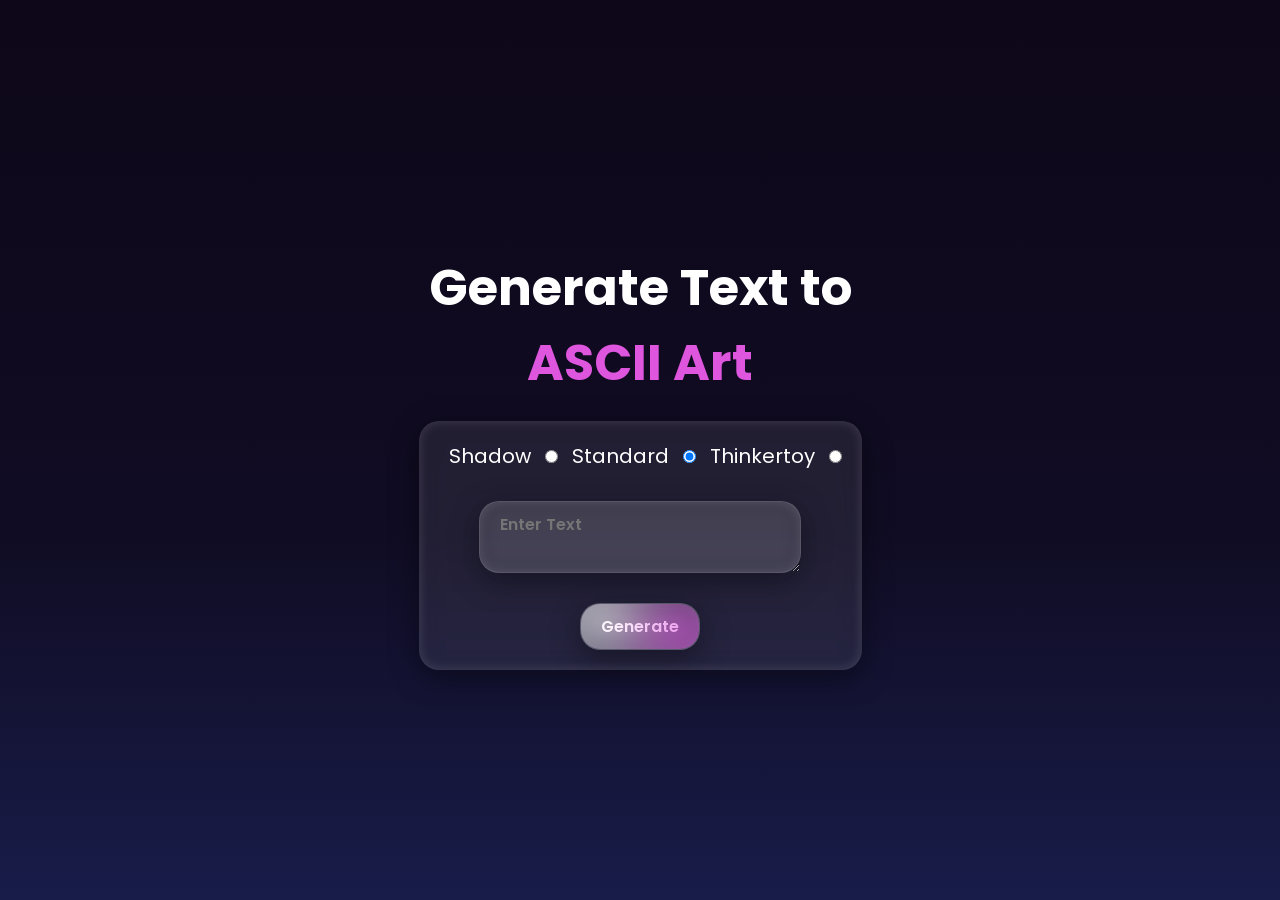
<file: templates/index.html>
<!DOCTYPE html>
<html lang="en">
  <head>
    <meta charset="UTF-8" />
    <meta name="viewport" content="width=device-width, initial-scale=1.0" />

    <link rel="preconnect" href="https://fonts.googleapis.com" />
    <link rel="preconnect" href="https://fonts.gstatic.com" crossorigin />
    <link
      href="https://fonts.googleapis.com/css2?family=Poppins:ital,wght@0,100;0,200;0,300;0,400;0,500;0,600;0,700;0,800;0,900;1,100;1,200;1,300;1,400;1,500;1,600;1,700;1,800;1,900&display=swap"
      rel="stylesheet"
    />
    <link rel="stylesheet" href="/files/style.css" />
    <title>ascii art web stylize</title>
  </head>
  <body>
    <div class="container">
      <div class="hero">
        <h1 class="header">Generate Text to</h1>
        <h1 class="tag">ASCII Art</h1>
      </div>
      <form action="./ascii-art" method="post">
        <div class="inputs">
          <div class="inputs-lable">
            <label for="shadow">shadow</label>
            <input id="shadow" type="radio" value="shadow.txt" name="radio" />
            <label for="standard">standard</label>
            <input
              checked
              id="standard"
              type="radio"
              value="standard.txt"
              name="radio"
            />
            <label for="thinkertoy">thinkertoy</label>
            <input
              id="thinkertoy"
              type="radio"
              value="thinkertoy.txt"
              name="radio"
            />
          </div>
        </div>
        <textarea
          class="generate"
          type="text"
          name="name"
          placeholder="Enter Text"
          value="Enter some caracters"
        ></textarea>
        <button class="liquid-btn" type="submit">Generate</button>
      </form>
    </div>
  </body>
</html>
</file>
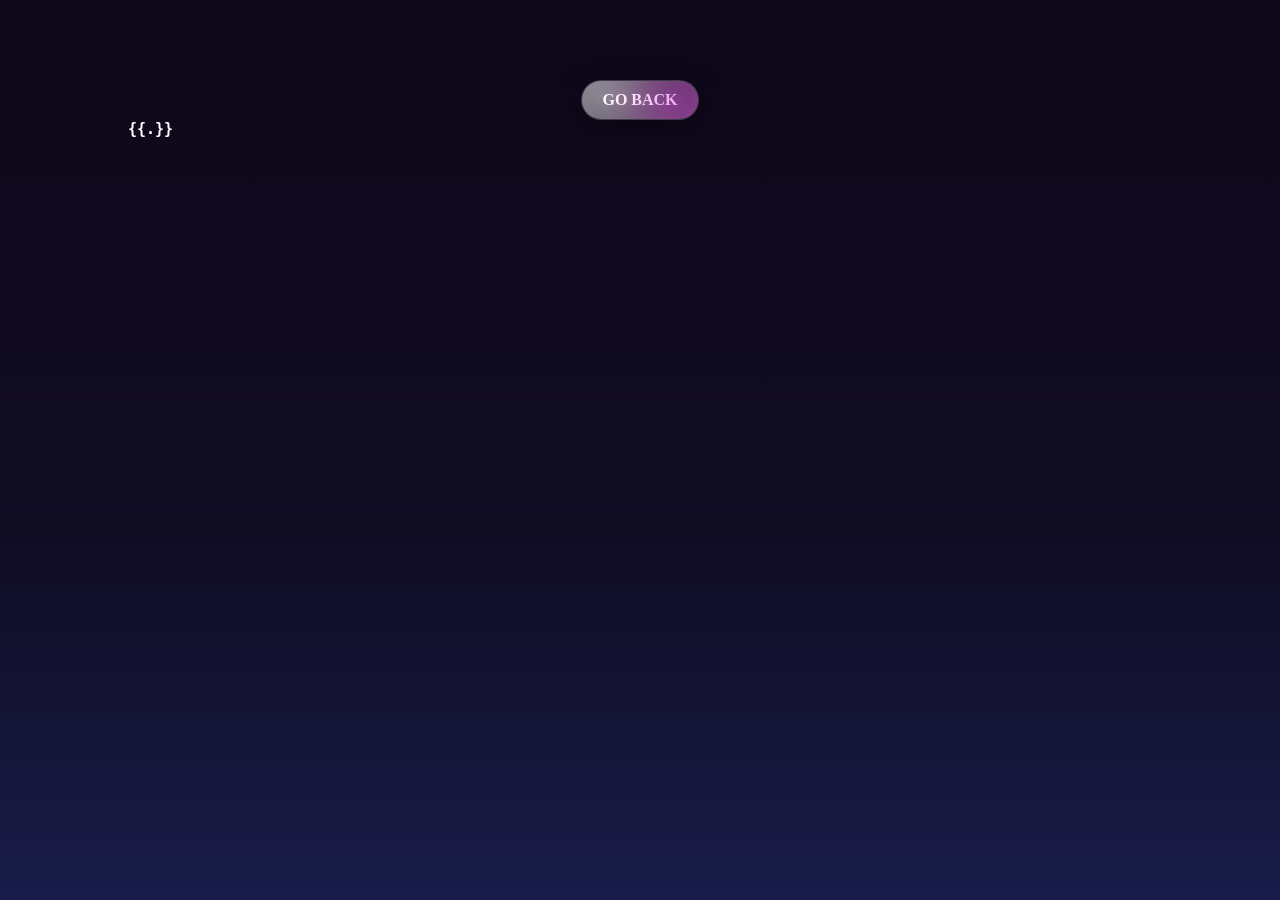
<file: templates/ascii-art.html>
<!DOCTYPE html>
<html lang="en">
  <head>
    <meta charset="UTF-8" />
    <link rel="stylesheet" href="/files/style.css" />
    <meta name="viewport" content="width=device-width, initial-scale=1.0" />
    <title>Ascii Art</title>
  </head>
  <body>
    <div class="container">
      <a class="liquid-btn" href="http://localhost:8080/">GO BACK</a>
      <h1 class="ascii">{{.}}</h1>
    </div>
  </body>
</html>
</file>
<file: files/style.css>
* {
  margin: 0;
  padding: 0;
  list-style: none;
  text-decoration: none;
  font-family: "Poppins";
}

body {
  background: #0e0719;
  background: linear-gradient(
    180deg,
    rgba(14, 7, 25, 1) 0%,
    rgba(16, 12, 35, 1) 59%,
    rgba(24, 28, 73, 1) 100%
  );
  height: 100vh;
  overflow: hidden;
}

.container {
  display: flex;
  flex-direction: column;
  justify-content: center;
  align-items: center;
  width: 100%;
  height: 100%;
}

.hero {
  padding: 20px;
  display: flex;
  justify-content: center;
  align-items: center;
  flex-direction: column;
}

.header {
  color: white;
  font-size: 50px;
}
.tag {
  color: #de55de;
  font-size: 50px;
}
div p {
  color: white;
  font-size: 20px;
  max-width: 600px;
  text-align: center;
}
.liquid-btn,
.btn-forrbeden {
  position: relative;
  padding: 10px 20px;
  border-radius: 20px;
  border: 1px solid rgba(255, 255, 255, 0.15);
  background: rgba(255, 255, 255, 0.08);
  color: white;
  font-size: 16px;
  margin-top: 20px;
  font-weight: 600;
  cursor: pointer;
  backdrop-filter: blur(10px);
  -webkit-backdrop-filter: blur(10px);
  box-shadow: 0 8px 30px rgba(0, 0, 0, 0.4),
    inset 0 0 12px rgba(255, 255, 255, 0.15);
  transition: 0.3s ease;
  overflow: hidden;
}

.liquid-btn::before,
.aforrbeden::before {
  content: "";
  position: absolute;
  inset: -40%;
  background: radial-gradient(
      circle at 30% 30%,
      rgb(255, 255, 255),
      transparent 40%
    ),
    radial-gradient(circle at 70% 70%, #de55de, transparent 45%);
  filter: blur(25px);
  z-index: 0;
}

.liquid-btn span {
  position: relative;
  z-index: 1;
}

.liquid-btn:hover,
.aforrbeden:hover {
  box-shadow: 0 0px 40px rgba(255, 255, 255, 0.359);
}

.Hello {
  background-color: red;
}

.ascii {
  color: white;
  padding: 0px 20px;
  white-space: pre;
  font-family: monospace;
  font-size: 15px;
  overflow-y: auto;
  scrollbar-color: #ffffff21 #ffffff00;
  width: 80%;
  height: 80%;
  overflow: scroll;
}
form {
  margin-left: auto;
  margin-right: auto;
  display: flex;
  flex-direction: column;
  justify-content: center;
  align-items: center;
  gap: 10px;
  padding: 20px;
  background: rgba(255, 255, 255, 0.08);
  backdrop-filter: blur(10px);
  -webkit-backdrop-filter: blur(10px);
  box-shadow: 0 8px 30px rgba(0, 0, 0, 0.4),
    inset 0 0 12px rgba(255, 255, 255, 0.15);

  border-radius: 20px;
  width: fit-content;
}

.inputs {
  display: flex;
  justify-content: center;
  align-items: center;
  flex-direction: column;
}

.inputs label {
  font-size: 20px;
  color: white;
  text-transform: capitalize;
  padding: 10px;
}

.generate {
  position: relative;
  padding: 10px 20px;
  border-radius: 20px;
  border: 1px solid rgba(255, 255, 255, 0.15);
  background: rgba(255, 255, 255, 0.08);
  color: white;
  font-size: 16px;
  margin-top: 20px;
  font-weight: 600;
  cursor: pointer;
  backdrop-filter: blur(10px);
  -webkit-backdrop-filter: blur(10px);
  box-shadow: 0 8px 30px rgba(0, 0, 0, 0.4),
    inset 0 0 12px rgba(255, 255, 255, 0.15);
  transition: 0.3s ease;
  overflow: hidden;
}
input::placeholder {
  color: white;
}

.forrbeden {
  color: white;
  font-size: 50px;
  padding: 20px;
}

.des-forrbeden {
  font-size: 25px;
  color: white;
  text-align: center;
}

.btn-forrbeden {
  color: white !important ;
}

@media (max-width: 768px) {
  .header {
    font-size: 35px;
  }
  .tag {
    font-size: 30px;
  }
  .inputs label {
    font-size: 15px;
    padding: 5px;
  }
  form {
    width: 80%;
  }
  .generate {
    max-width: 80%;
  }
}
</file>
